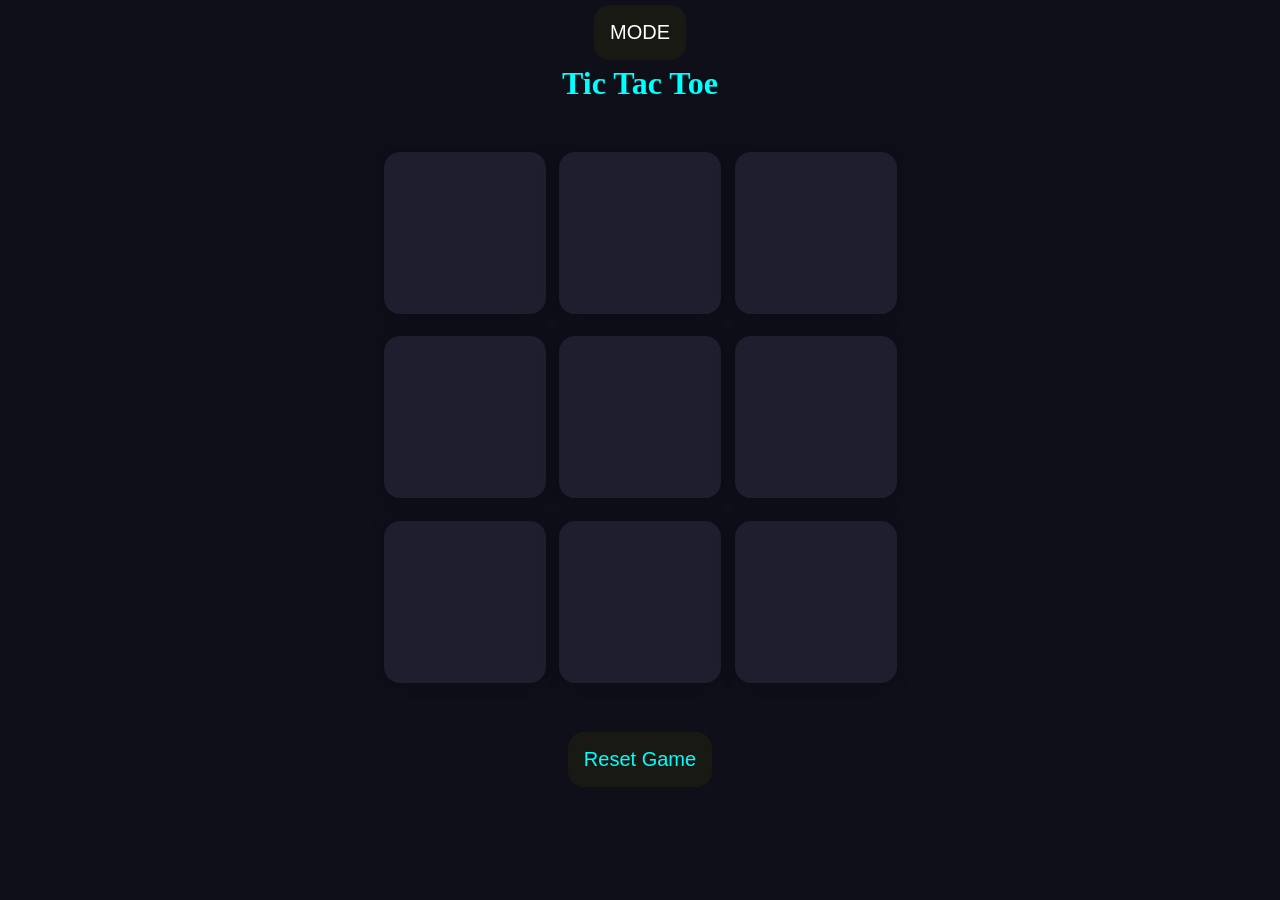
<file: index.html>
<!DOCTYPE html>
<html lang="en">
  <head>
    <meta charset="UTF-8" />
    <meta name="viewport" content="width=device-width, initial-scale=1.0" />
    <title>Tic-Tac-Toe Game</title>
    <link rel="stylesheet" href="style.css" />
  </head>
  <body>
    <div class="msg-container hide">
      <p id="msg">Winner</p> 
      <button id="new-btn">New Game</button>
    </div>
    
    <main>
      <div class="mode">
        
          <button id="modee">MODE</button>
        
      </div>
      <h1>Tic Tac Toe</h1>
      <div class="container">
        <div class="game">
          <button class="box"></button>
          <button class="box"></button>
          <button class="box"></button>
          <button class="box"></button>
          <button class="box"></button>
          <button class="box"></button>
          <button class="box"></button>
          <button class="box"></button>
          <button class="box"></button>
        </div>
      </div>
      <button id="reset-btn">Reset Game</button>
    </main>
    <script src="app.js"></script>
  </body>
</html>
</file>
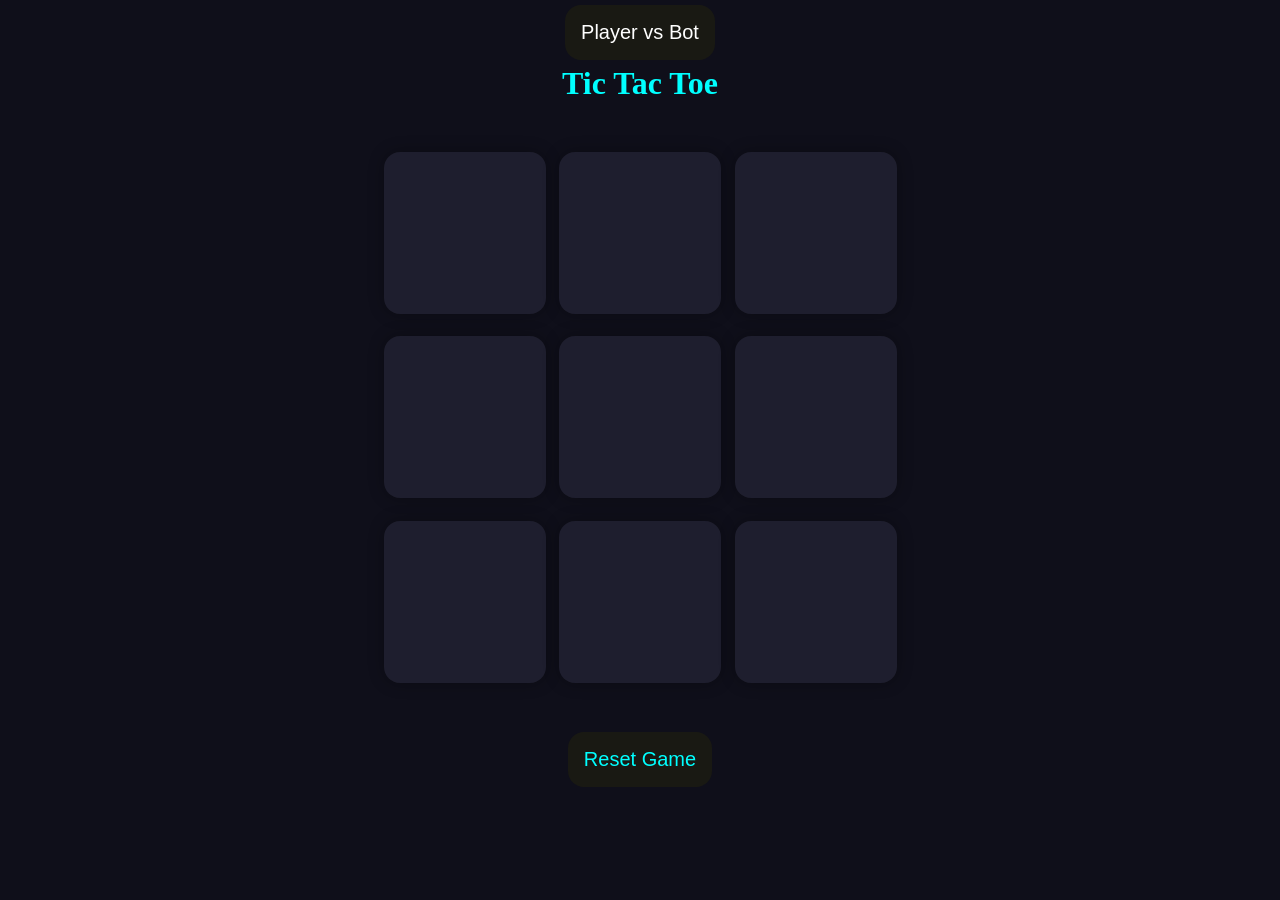
<file: tic tac toe/index.html>
<!DOCTYPE html>
<html lang="en">
  <head>
    <meta charset="UTF-8" />
    <meta name="viewport" content="width=device-width, initial-scale=1.0" />
    <title>Tic-Tac-Toe Game</title>
    <link rel="stylesheet" href="style.css" />
  </head>
  <body>
    <div class="msg-container hide">
      <p id="msg">Winner</p>
      <button id="new-btn">New Game</button>
    </div>
    
    <main>
      <div class="mode">
        
          <button id="modee">Player vs Bot</button>
        
      </div>
      <h1>Tic Tac Toe</h1>
      <div class="container">
        <div class="game">
          <button class="box"></button>
          <button class="box"></button>
          <button class="box"></button>
          <button class="box"></button>
          <button class="box"></button>
          <button class="box"></button>
          <button class="box"></button>
          <button class="box"></button>
          <button class="box"></button>
        </div>
      </div>
      <button id="reset-btn">Reset Game</button>
    </main>
    <script src="app.js"></script>
  </body>
</html>
</file>
<file: style.css>
* {
  margin: 0;
  padding: 0;
}

body {
  background-color: #0f0f1a;
  text-align: center;
}
h1{
  color: #00ffff;
}

.container {
  height: 70vh;
  display: flex;
  justify-content: center;
  align-items: center;
}

.game {
  height: 60vmin;
  width: 60vmin;
  display: flex;
  flex-wrap: wrap;
  justify-content: center;
  align-items: center;
  gap: 1.5vmin;
}

.box {
  height: 18vmin;
  width: 18vmin;
  border-radius: 1rem;
  border: none;
  box-shadow: 0 0 1rem rgba(0, 0, 0, 0.3);
  font-size: 8vmin;
  color: #00ffff;
  color: glo;
  background-color: #1e1e2e;
}
.box:hover{
  transform: scale(1.05);
  transition: 0.1ms;
   box-shadow: 0 0 20px #00ffcc, 0 0 40px #00ffcc;
}

#reset-btn {
  padding: 1rem;
  font-size: 1.25rem;
  background-color: #191913;
  color: #00ffff;;
  border-radius: 1rem;
  border: none;
}
#reset-btn:hover{
  transform: scale(1.05);
  transition: 0.1ms;
}

#new-btn {
  padding: 1rem;
  font-size: 1.25rem;
  background-color: #191913;
  color: #fff;
  border-radius: 1rem;
  border: none;
}

#msg {
  color: #ffffc7;
  font-size: 5vmin;
}

.msg-container {
  height: 100vmin;
  display: flex;
  justify-content: center;
  align-items: center;
  flex-direction: column;
  gap: 4rem;
}

.hide {
  display: none;
}
#modee{
  padding: 1rem;
  font-size: 1.25rem;
  background-color: #191913;
  color: #fff;
  border-radius: 1rem;
  margin-top:5px;
  margin-bottom: 5px;
  border: none;
}
#modee:hover{
transform: scale(1.05);
transition: 0.1ms;
}
</file>
<file: tic tac toe/style.css>
* {
  margin: 0;
  padding: 0;
}

body {
  background-color: #0f0f1a;
  text-align: center;
}
h1{
  color: #00ffff;
}

.container {
  height: 70vh;
  display: flex;
  justify-content: center;
  align-items: center;
}

.game {
  height: 60vmin;
  width: 60vmin;
  display: flex;
  flex-wrap: wrap;
  justify-content: center;
  align-items: center;
  gap: 1.5vmin;
}

.box {
  height: 18vmin;
  width: 18vmin;
  border-radius: 1rem;
  border: none;
  box-shadow: 0 0 1rem rgba(0, 0, 0, 0.3);
  font-size: 8vmin;
  color: #00ffff;
  color: glo;
  background-color: #1e1e2e;
}
.box:hover{
  transform: scale(1.05);
  transition: 0.1ms;
   box-shadow: 0 0 20px #00ffcc, 0 0 40px #00ffcc;
}

#reset-btn {
  padding: 1rem;
  font-size: 1.25rem;
  background-color: #191913;
  color: #00ffff;;
  border-radius: 1rem;
  border: none;
}
#reset-btn:hover{
  transform: scale(1.05);
  transition: 0.1ms;
}

#new-btn {
  padding: 1rem;
  font-size: 1.25rem;
  background-color: #191913;
  color: #fff;
  border-radius: 1rem;
  border: none;
}

#msg {
  color: #ffffc7;
  font-size: 5vmin;
}

.msg-container {
  height: 100vmin;
  display: flex;
  justify-content: center;
  align-items: center;
  flex-direction: column;
  gap: 4rem;
}

.hide {
  display: none;
}
#modee{
  padding: 1rem;
  font-size: 1.25rem;
  background-color: #191913;
  color: #fff;
  border-radius: 1rem;
  margin-top:5px;
  margin-bottom: 5px;
  border: none;
}
#modee:hover{
transform: scale(1.05);
transition: 0.1ms;
}
</file>
